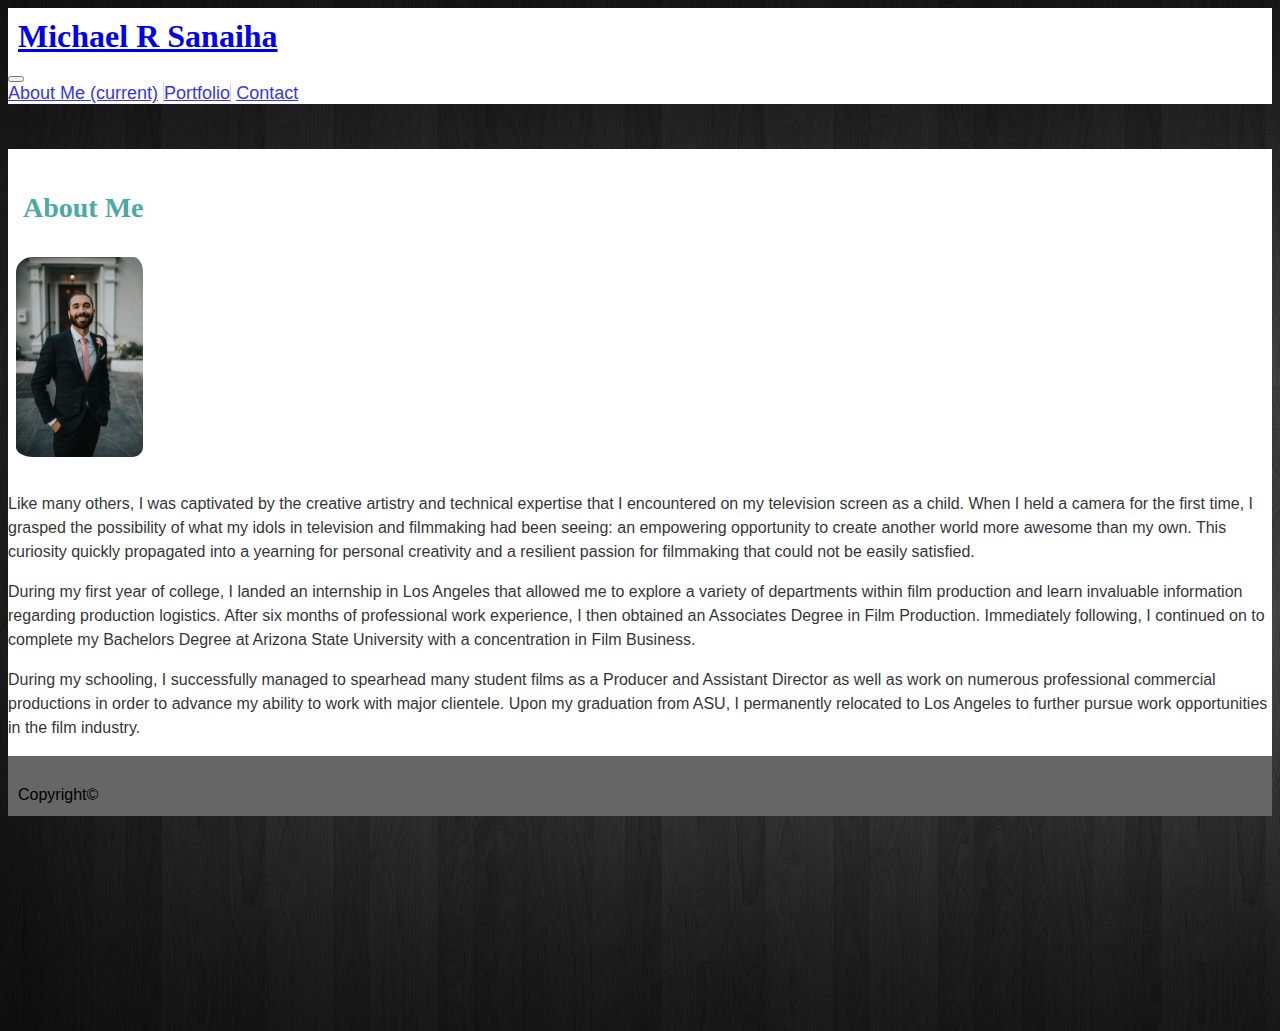
<file: index.html>
<!DOCTYPE html>
<html lang="en">

<head>
    <meta charset="UTF-8">
    <meta name="viewport" content="width=device-width, initial-scale=1.0">
    <meta http-equiv="X-UA-Compatible" content="ie=edge">
    <link rel="stylesheet" href="https://stackpath.bootstrapcdn.com/bootstrap/4.1.3/css/bootstrap.min.css" integrity="sha384-MCw98/SFnGE8fJT3GXwEOngsV7Zt27NXFoaoApmYm81iuXoPkFOJwJ8ERdknLPMO"
        crossorigin="anonymous">
    <script src="https://code.jquery.com/jquery-3.3.1.slim.min.js" integrity="sha384-q8i/X+965DzO0rT7abK41JStQIAqVgRVzpbzo5smXKp4YfRvH+8abtTE1Pi6jizo"
        crossorigin="anonymous"></script>
    <script src="https://cdnjs.cloudflare.com/ajax/libs/popper.js/1.14.3/umd/popper.min.js" integrity="sha384-ZMP7rVo3mIykV+2+9J3UJ46jBk0WLaUAdn689aCwoqbBJiSnjAK/l8WvCWPIPm49"
        crossorigin="anonymous"></script>
    <script src="https://stackpath.bootstrapcdn.com/bootstrap/4.1.3/js/bootstrap.min.js" integrity="sha384-ChfqqxuZUCnJSK3+MXmPNIyE6ZbWh2IMqE241rYiqJxyMiZ6OW/JmZQ5stwEULTy"
        crossorigin="anonymous"></script>

    <link rel="stylesheet" href="assets/css/style.css">

    <title>About | Michael Reza Sanaiha</title>
</head>

<body>

    <header>
        <nav class="navbar navbar-expand-lg navbar-light bg-light border-bottom">
            <a class="navbar-brand bg-info text-white" href="index.html"><h1>Michael R Sanaiha</h1></a>
            <button class="navbar-toggler" type="button" data-toggle="collapse" data-target="#navbarNavAltMarkup" aria-controls="navbarNavAltMarkup"
                aria-expanded="false" aria-label="Toggle navigation">
                <span class="navbar-toggler-icon"></span>
            </button>
            <div class="collapse navbar-collapse justify-content-end" id="navbarNavAltMarkup">
                <div class="navbar-nav nav">
                    <a class="nav-item nav-link active" href="index.html">About Me <span class="sr-only">(current)</span></a>
                    <a class="nav-item nav-link portlink" href="portfolio.html">Portfolio</a>
                    <a class="nav-item nav-link" href="contact.html">Contact</a>
                </div>
            </div>
        </nav>
    </header>

    <div class="container">
        <div class="row border-bottom">
            <div class="col-lg-12">
                <h2>About Me</h2>
            </div>
        </div>
        <div class="row">
            <div class="col-lg-12">
                <img class="float-left" id="me" src="assets/images/itsmeinasuit.jpeg" alt="Michael in a suit" />

                <p>Like many others, I was captivated by the creative artistry and technical expertise that I encountered
                    on my television screen as a child. When I held a camera for the first time, I grasped the possibility
                    of what my idols in television and filmmaking had been seeing: an empowering opportunity to create another
                    world more awesome than my own. This curiosity quickly propagated into a yearning for personal creativity
                    and a resilient passion for filmmaking that could not be easily satisfied.</p>

                <p>During my first year of college, I landed an internship in Los Angeles that allowed me to explore a variety
                    of departments within film production and learn invaluable information regarding production logistics.
                    After six months of professional work experience, I then obtained an Associates Degree in Film Production.
                    Immediately following, I continued on to complete my Bachelors Degree at Arizona State University with
                    a concentration in Film Business.</p>

                <p>During my schooling, I successfully managed to spearhead many student films as a Producer and Assistant
                    Director as well as work on numerous professional commercial productions in order to advance my ability
                    to work with major clientele. Upon my graduation from ASU, I permanently relocated to Los Angeles to
                    further pursue work opportunities in the film industry.</p>
            </div>
        </div>

        <div class="fixed-bottom footer">
            <footer class="container-fluid bg-4 text-center border-top border-info">
                Copyright&copy;
            </footer>
        </div>

</body>

</html>
</file>
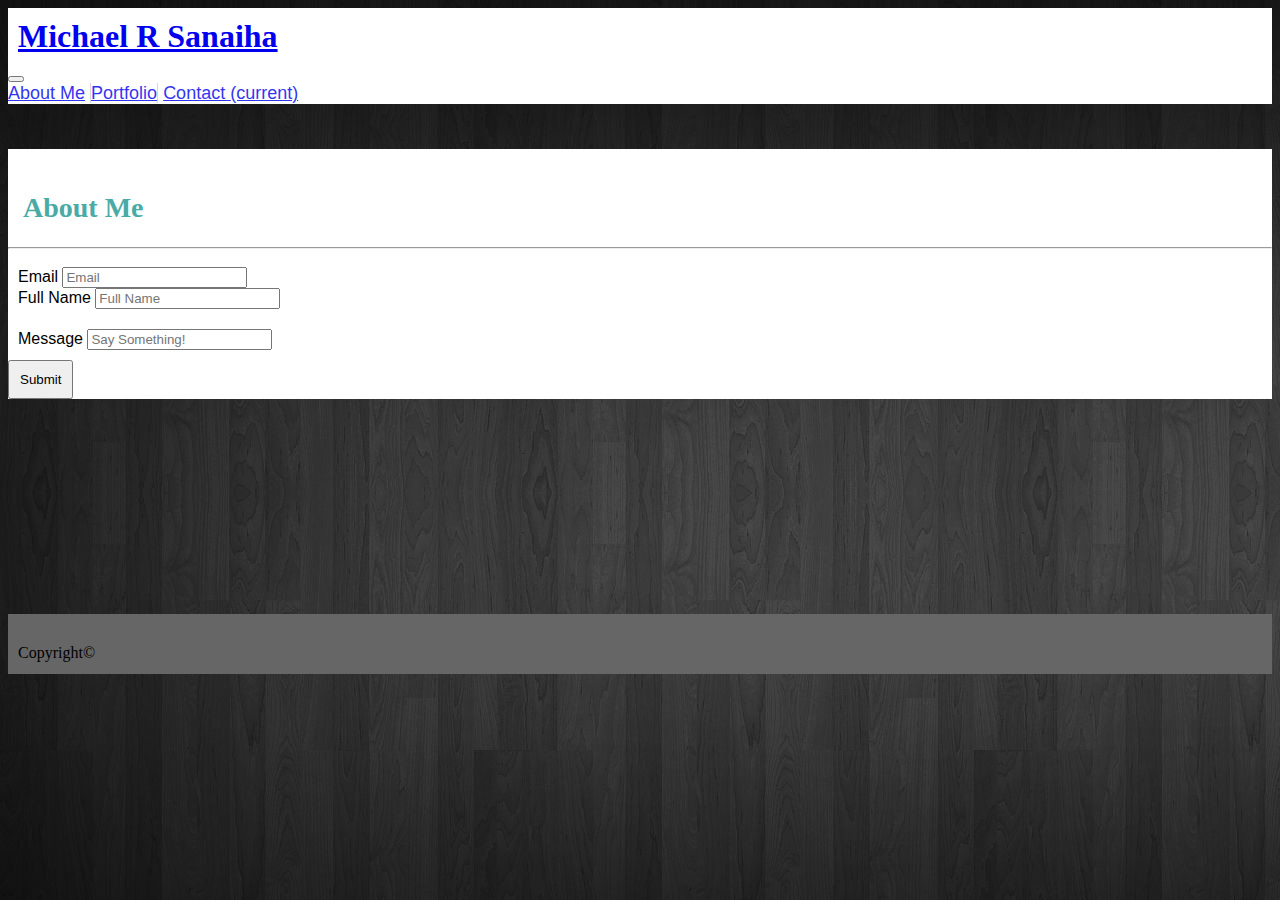
<file: contact.html>
<!DOCTYPE html>
<html lang="en">

<head>
    <meta charset="UTF-8">
    <meta name="viewport" content="width=device-width, initial-scale=1.0">
    <meta http-equiv="X-UA-Compatible" content="ie=edge">
    <link rel="stylesheet" href="https://stackpath.bootstrapcdn.com/bootstrap/4.1.3/css/bootstrap.min.css" integrity="sha384-MCw98/SFnGE8fJT3GXwEOngsV7Zt27NXFoaoApmYm81iuXoPkFOJwJ8ERdknLPMO"
        crossorigin="anonymous">
    <script src="https://code.jquery.com/jquery-3.3.1.slim.min.js" integrity="sha384-q8i/X+965DzO0rT7abK41JStQIAqVgRVzpbzo5smXKp4YfRvH+8abtTE1Pi6jizo"
        crossorigin="anonymous"></script>
    <script src="https://cdnjs.cloudflare.com/ajax/libs/popper.js/1.14.3/umd/popper.min.js" integrity="sha384-ZMP7rVo3mIykV+2+9J3UJ46jBk0WLaUAdn689aCwoqbBJiSnjAK/l8WvCWPIPm49"
        crossorigin="anonymous"></script>
    <script src="https://stackpath.bootstrapcdn.com/bootstrap/4.1.3/js/bootstrap.min.js" integrity="sha384-ChfqqxuZUCnJSK3+MXmPNIyE6ZbWh2IMqE241rYiqJxyMiZ6OW/JmZQ5stwEULTy"
        crossorigin="anonymous"></script>

    <link rel="stylesheet" href="assets/css/style.css">

    <title>Contact | Michael Reza Sanaiha</title>
</head>

<body>

    <header>
        <nav class="navbar navbar-expand-lg navbar-light bg-light border-bottom">
            <a class="navbar-brand bg-info text-white" href="index.html"><h1>Michael R Sanaiha</h1></a>
            <button class="navbar-toggler" type="button" data-toggle="collapse" data-target="#navbarNavAltMarkup" aria-controls="navbarNavAltMarkup"
                aria-expanded="false" aria-label="Toggle navigation">
                <span class="navbar-toggler-icon"></span>
            </button>
            <div class="collapse navbar-collapse justify-content-end" id="navbarNavAltMarkup">
                <div class="navbar-nav nav">
                    <a class="nav-item nav-link" href="index.html">About Me</a>
                    <a class="nav-item nav-link portlink" href="portfolio.html">Portfolio</a>
                    <a class="nav-item nav-link active" href="contact.html">Contact <span class="sr-only">(current)</span></a>
                </div>
            </div>
        </nav>
    </header>

    <div class="container">
        <div class="row">
            <h2>About Me</h2>
            <hr/>
        </div>
        <div class="row">
            <form>
                <div class="form-row mx-auto submit">
                    <div class="form-group col-md-6">
                        <label for="inputEmail4">Email</label>
                        <input type="email" class="form-control" id="inputEmail4" placeholder="Email">
                    </div>
                    <div class="form-group col-md-6">
                        <label for="inputName">Full Name</label>
                        <input type="password" class="form-control" id="inputPassword4" placeholder="Full Name">
                    </div>
                </div>
                <div class="form-group submit">
                    <label for="inputAddress">Message</label>
                    <input type="text" class="form-control" id="inputAddress" placeholder="Say Something!">
                </div>
                <button type="submit" class="btn btn-primary submit">Submit</button>
            </form>
        </div>

    </div>

    <div class="fixed-bottom footer">
        <footer class="container-fluid bg-4 text-center border-top border-info">
            Copyright&copy;
        </footer>
    </div>

</body>

</html>
</file>
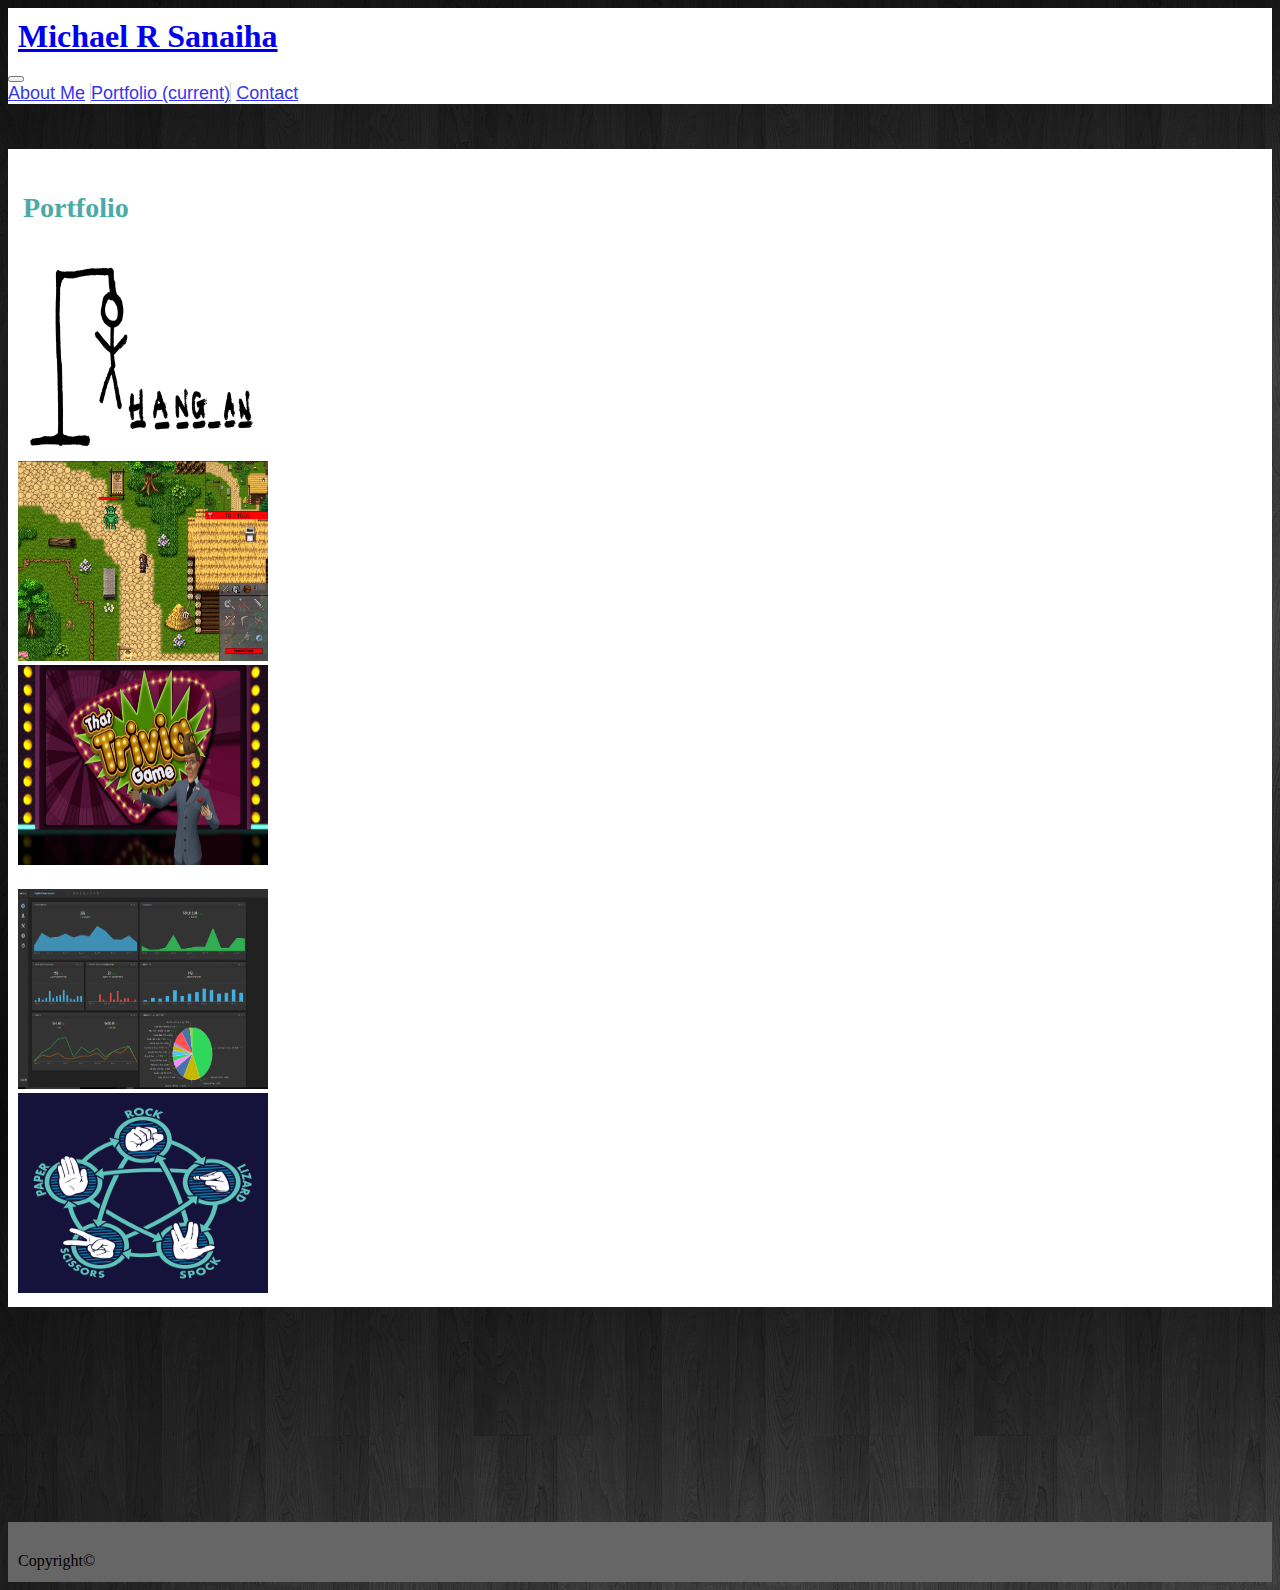
<file: portfolio.html>
<!DOCTYPE html>
<html lang="en">

<head>
  <meta charset="UTF-8">
  <meta name="viewport" content="width=device-width, initial-scale=1.0">
  <meta http-equiv="X-UA-Compatible" content="ie=edge">
  <link rel="stylesheet" href="https://stackpath.bootstrapcdn.com/bootstrap/4.1.3/css/bootstrap.min.css" integrity="sha384-MCw98/SFnGE8fJT3GXwEOngsV7Zt27NXFoaoApmYm81iuXoPkFOJwJ8ERdknLPMO"
    crossorigin="anonymous">
  <script src="https://code.jquery.com/jquery-3.3.1.slim.min.js" integrity="sha384-q8i/X+965DzO0rT7abK41JStQIAqVgRVzpbzo5smXKp4YfRvH+8abtTE1Pi6jizo"
    crossorigin="anonymous"></script>
  <script src="https://cdnjs.cloudflare.com/ajax/libs/popper.js/1.14.3/umd/popper.min.js" integrity="sha384-ZMP7rVo3mIykV+2+9J3UJ46jBk0WLaUAdn689aCwoqbBJiSnjAK/l8WvCWPIPm49"
    crossorigin="anonymous"></script>
  <script src="https://stackpath.bootstrapcdn.com/bootstrap/4.1.3/js/bootstrap.min.js" integrity="sha384-ChfqqxuZUCnJSK3+MXmPNIyE6ZbWh2IMqE241rYiqJxyMiZ6OW/JmZQ5stwEULTy"
    crossorigin="anonymous"></script>

  <link rel="stylesheet" href="assets/css/style.css">

  <title>Portfolio | Michael Reza Sanaiha</title>
</head>

<body>

  <header>
    <nav class="navbar navbar-expand-lg navbar-light bg-light border-bottom">
      <a class="navbar-brand bg-info text-white" href="index.html"><h1>Michael R Sanaiha</h1></a>
      <button class="navbar-toggler" type="button" data-toggle="collapse" data-target="#navbarNavAltMarkup" aria-controls="navbarNavAltMarkup"
        aria-expanded="false" aria-label="Toggle navigation">
        <span class="navbar-toggler-icon"></span>
      </button>
      <div class="collapse navbar-collapse justify-content-end" id="navbarNavAltMarkup">
        <div class="navbar-nav nav">
          <a class="nav-item nav-link" href="index.html">About Me</a>
          <a class="nav-item nav-link portlink active" href="portfolio.html">Portfolio <span class="sr-only">(current)</span></a>
          <a class="nav-item nav-link" href="contact.html">Contact</a>
        </div>
      </div>
    </nav>
  </header>

  <div class="container">
    <div class="row border-bottom">
      <h2>Portfolio</h2>
    </div>
    <div class="row portfolio">
      <div class="col-lg-4">
        <img src="assets/images/dominatehangman-1600.jpg" class="img-fluid img-thumbnail img" alt="Responsive image">
      </div>
      <div class="col-lg-4">
        <img src="assets/images/maxresdefault.jpg" class="img-fluid img-thumbnail img" alt="Responsive image">
      </div>
      <div class="col-lg-4">
        <img src="assets/images/trivia.jpg" class="img-fluid img-thumbnail img" alt="Responsive image">
      </div>
    </div>
    <div class="row portfolio">
      <div class="col-lg-4">
        <img src="assets/images/Paywhirl.png" class="img-fluid img-thumbnail img" alt="Responsive image">
      </div>
      <div class="col-lg-4">
        <img src="assets/images/rockpaperscissorslizardspock_newthumb.png" class="img-fluid img-thumbnail img" alt="Responsive image">
      </div>
    </div>
  </div>

  <div class="fixed-bottom footer">
    <footer class="container-fluid bg-4 text-center border-top border-info">
      Copyright&copy;
    </footer>
  </div>

</body>

</html>
</file>
<file: assets/css/style.css>
* {
    position: relative;
    box-sizing: border-box;
}

body {
    background-image: url("../images/background.jpg");
}

header {
    background-color: #ffffff!important;
}

.nav {
    font-family: Arial, Helvetica, sans-serif;
    color: #777777;
    opacity: .8;
    font-size: 18px;
}

h1 {
    font-family: Georgia, 'Times New Roman', Times, serif;
    padding: 10px;
    margin: auto;
    width: 100%;
}

.nav-brand {
    margin-right: 0!important;
}

.portlink {
    border-left: 1px solid;
    border-right: 1px solid;
    border-color: #cccccc;
}

.portfolio {
    padding: 10px;
}

.container {
    background-color: #ffffff;
    font-family: Arial, Helvetica, sans-serif;
    padding-top: 20px;
    top: 45px;
    margin-bottom: 260px;
}

#me {
    border-radius: 25px;
    width: 150px;
    height: 225px;
    padding: 10px 15px 15px 8px;
}

h2 {
    font-family: Georgia, 'Times New Roman', Times, serif;
    color: #4aaaa5;
    font-size: 28px;
    font-weight: bold;
    padding-left: 15px;
    padding-right: 20px;
}

row {
    margin: auto;
}

.img {
    height: 200px;
    width: 250px;
}

.submit {
    padding: 10px;
    margin: auto;
}

p {
    opacity: .8;
    line-height: 24px;
}

footer {
    bottom: 0;
    background-color: #666666;
    height: 30px;
    padding: 30px 10px 30px 10px;
    margin: auto;
}
</file>
